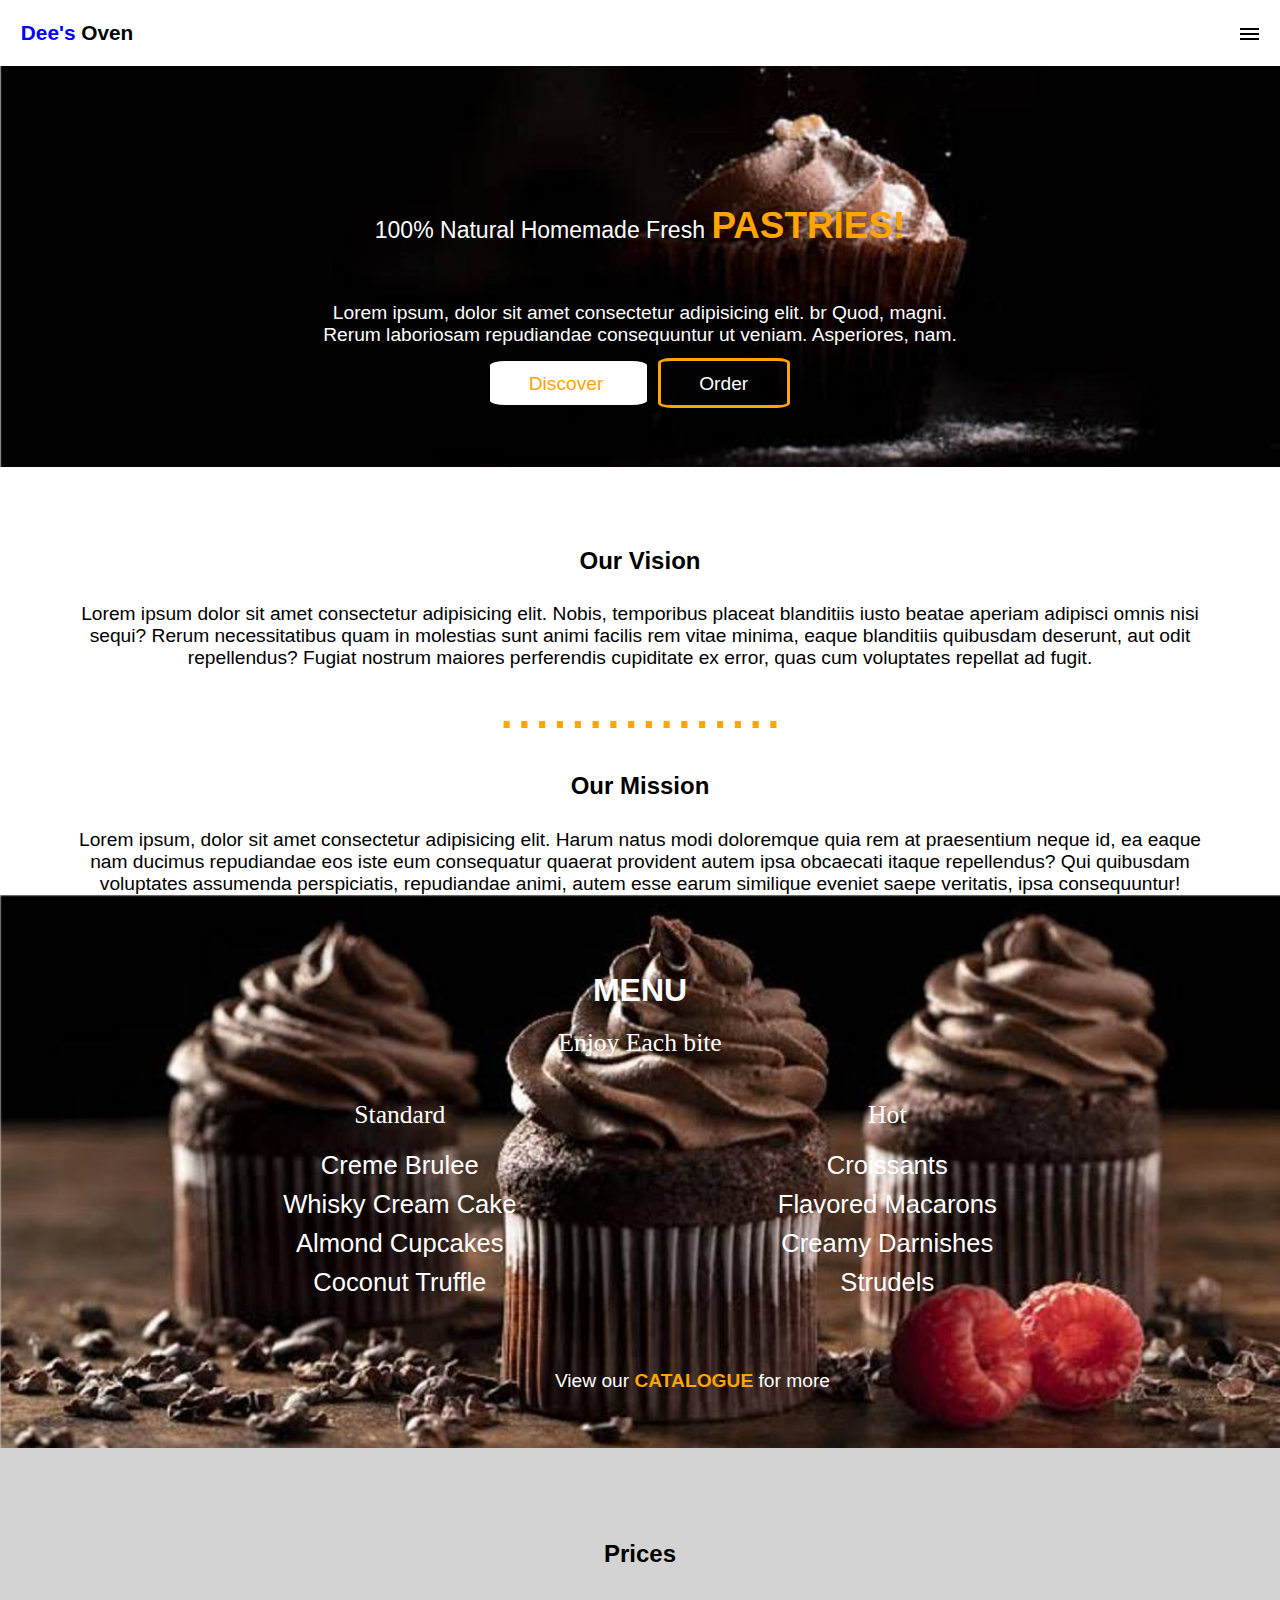
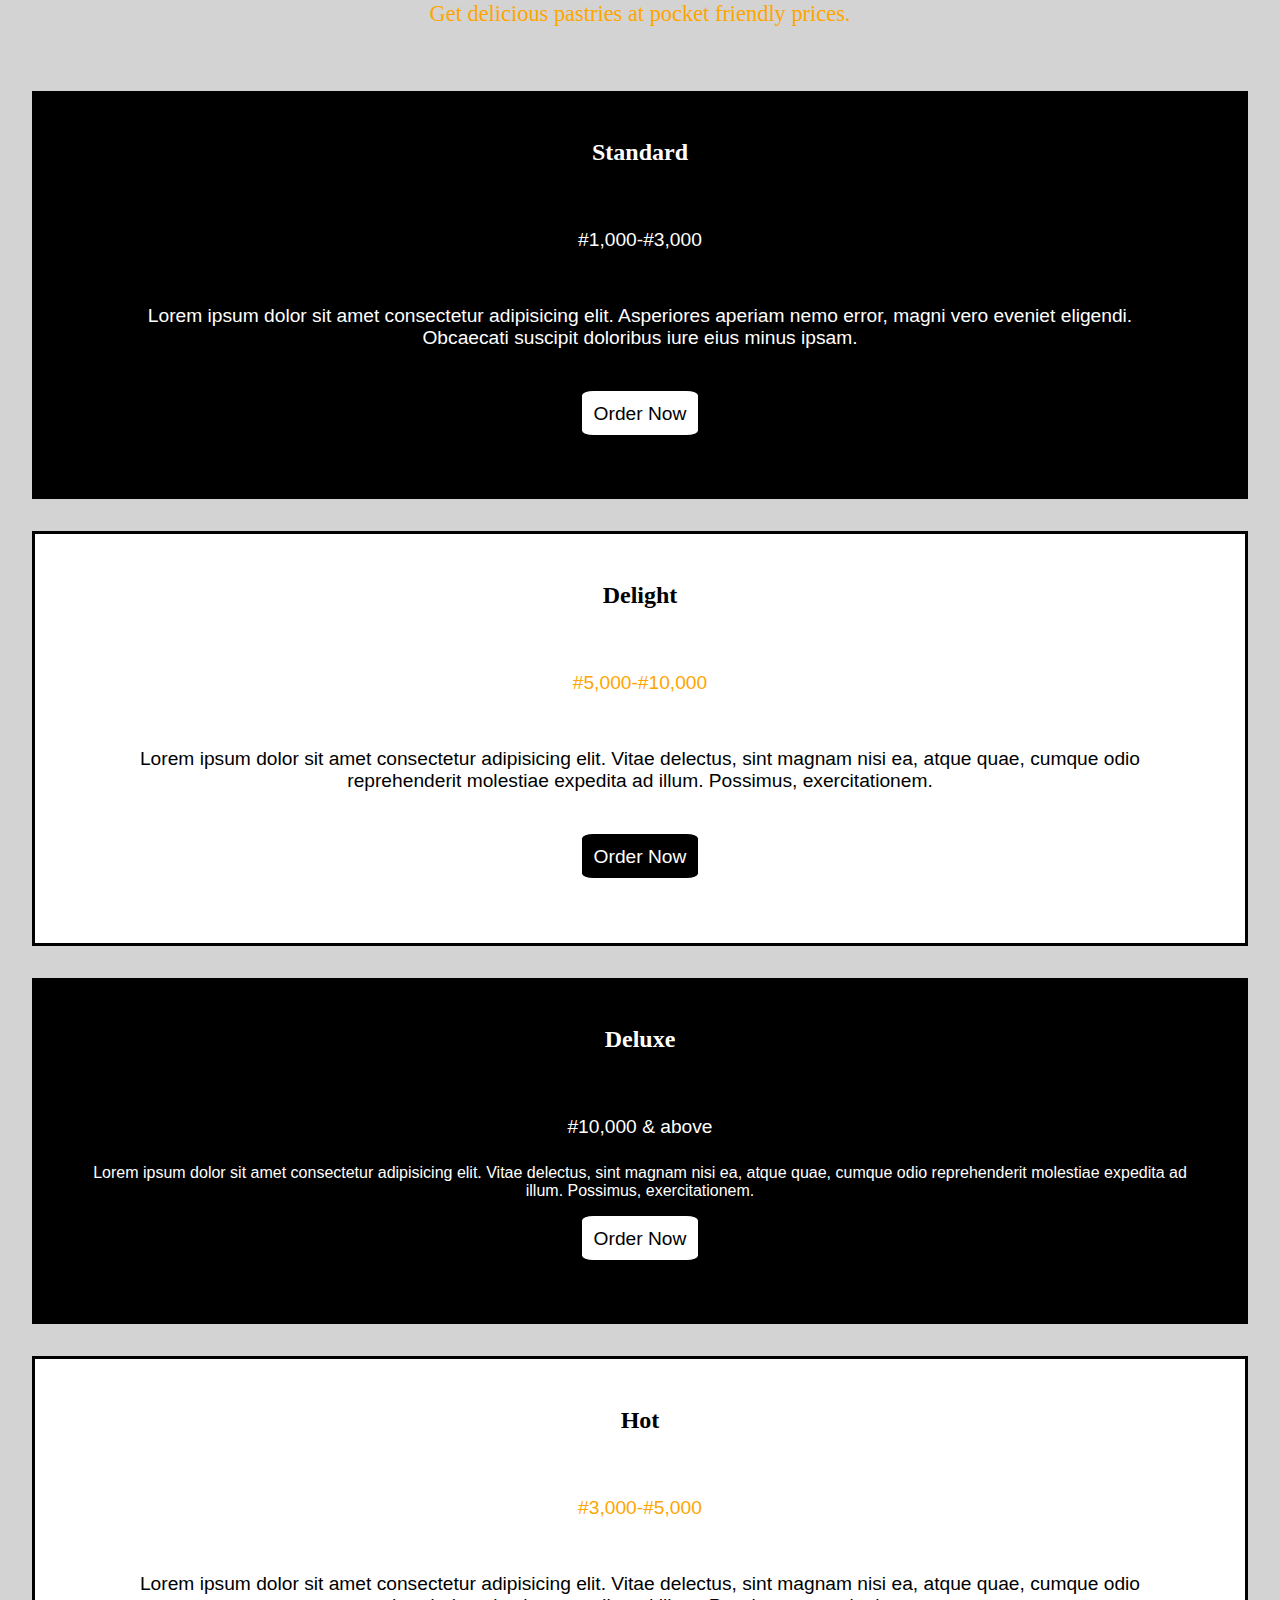
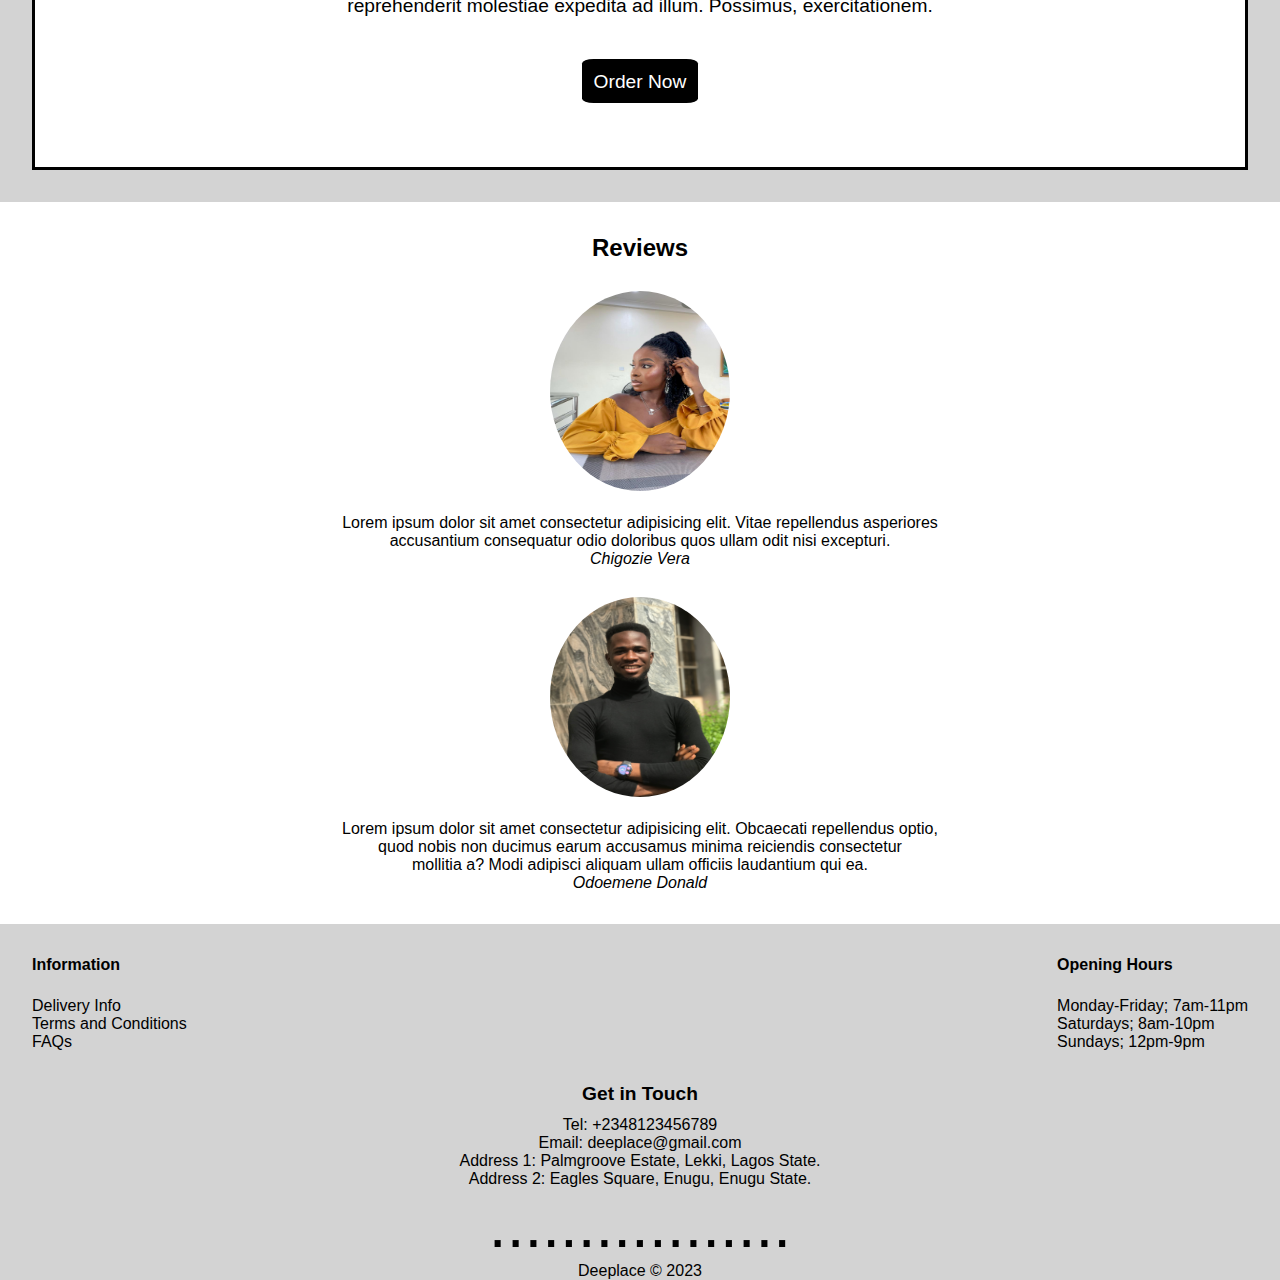
<file: index.html>
<!DOCTYPE html>
<html lang="en">
    <head>
        <meta charset="UTF-8">
        <meta name="author" content="Odoemene Donald">
        <meta name="description" content="Chee's Oven">
        <title>Dee's Oven</title>
        <link rel="stylesheet" href="main.css">
        <link rel="icon" href="icon-cart.svg" type="image/icon-x">
    </head>
    <body>
        <header>
            <nav class="navbar">
                <div class="left">
                   <span class="blue"><a href="/">Dee's</span> Oven</a>
                </div>
                <div class="right">
                    <img src="menu.svg" alt="menu">
                </div>
            </nav>
            <div class="hero">
                <div class="head">
                    <p>100% Natural Homemade Fresh <span class="pastries">PASTRIES!</span></p>
                </div> 
                <p>Lorem ipsum, dolor sit amet consectetur adipisicing elit. br Quod, magni. <br> Rerum laboriosam repudiandae consequuntur ut veniam. Asperiores, nam.</p>
                <p><span class="discover"><a href="catalogue.html">Discover</a> </span> &nbsp;&nbsp;<span class="order"><a href="order.html">Order</a></span> </p>
            </div>
        </header>
        <div class="middle">
            <h2>Our Vision</h2>
            <p>Lorem ipsum dolor sit amet consectetur adipisicing elit. Nobis, temporibus placeat blanditiis iusto beatae aperiam adipisci omnis nisi sequi? Rerum necessitatibus quam in molestias sunt animi facilis rem vitae minima, eaque blanditiis quibusdam deserunt, aut odit repellendus? Fugiat nostrum maiores perferendis cupiditate ex error, quas cum voluptates repellat ad fugit.</p>
            <p class="dots">................</p>
            <h2>Our Mission</h2>
            <p>Lorem ipsum, dolor sit amet consectetur adipisicing elit. Harum natus modi doloremque quia rem at praesentium neque id, ea eaque nam ducimus repudiandae eos iste eum consequatur quaerat provident autem ipsa obcaecati itaque repellendus? Qui quibusdam voluptates assumenda perspiciatis, repudiandae animi, autem esse earum similique eveniet saepe veritatis, ipsa consequuntur!</p>
        </div>
        <div class="lightgray">
            <div class="menu">
                <div class="mtop">
                    <h2>MENU</h2>
                    <p>Enjoy Each bite</p>
                </div>
                <div class="lists">
                    <ul>
                        <li class="heading">Standard</li>
                        <li>Creme Brulee</li>
                        <li>Whisky Cream Cake</li>
                        <li>Almond Cupcakes</li>
                        <li>Coconut Truffle</li>
                    </ul>
                    <ul>
                        <li class="heading">Hot</li>
                        <li>Croissants</li>
                        <li>Flavored Macarons</li>
                        <li>Creamy Darnishes</li>
                        <li>Strudels</li>
                    </ul>
                </div>
                <div class="view">
                    <p>View our <a href="catalogue.html">CATALOGUE</a> for more</p>
                </div>
            </div>
            <div class="prices">
                <h2>Prices</h2>
                <p>Get delicious pastries at pocket friendly prices.</p>
            </div>
            <div class="standard">
                <h2>Standard</h2>
                <p>#1,000-#3,000</p>
                <p>Lorem ipsum dolor sit amet consectetur adipisicing elit. Asperiores aperiam nemo error, magni vero eveniet eligendi. Obcaecati suscipit doloribus iure eius minus ipsam.</p>
                <p class="order"><a href="order.html">Order Now</a></p>
            </div>
           
            <div class="delight">
                <h2>Delight</h2>
                <p class="orange">#5,000-#10,000</p>
                <p>Lorem ipsum dolor sit amet consectetur adipisicing elit. Vitae delectus, sint magnam nisi ea, atque quae, cumque odio reprehenderit molestiae expedita ad illum. Possimus, exercitationem.</p>
                <p class="orderdelight"><a href="order.html">Order Now</a></p>
            </div>
            <div class="deluxe">
                <h2>Deluxe</h2>
                <p>#10,000 &amp; above</p>
                Lorem ipsum dolor sit amet consectetur adipisicing elit. Vitae delectus, sint magnam nisi ea, atque quae, cumque odio reprehenderit molestiae expedita ad illum. Possimus, exercitationem.
                <p class="orderdeluxe"><a href="order.html">Order Now</a></p>
            </div>
            <div class="hoth">
                <h2>Hot</h2>
                <p class="orange">#3,000-#5,000</p>
                <p>Lorem ipsum dolor sit amet consectetur adipisicing elit. Vitae delectus, sint magnam nisi ea, atque quae, cumque odio reprehenderit molestiae expedita ad illum. Possimus, exercitationem.</p> 
                <div>
                <p class="orderhot"><a href="order.html">Order Now</a></p>
            </div>
        </div>
        <div class="review">
            <h2>Reviews</h2>
            <div class="rev1">
                <img src="Vera.jpg" alt="Chigozie Vera" class="vera">
                <p>Lorem ipsum dolor sit amet consectetur adipisicing elit. Vitae repellendus asperiores <br> accusantium consequatur odio doloribus quos ullam odit nisi excepturi.</p> 
                <cite>Chigozie Vera</cite>
            </div>    
            <div class="rev2">
                <img src="Donald.jpeg" alt="Odoemene Donald" class="donald">
                <p>Lorem ipsum dolor sit amet consectetur adipisicing elit. Obcaecati repellendus optio, <br> quod nobis non ducimus  earum accusamus minima reiciendis consectetur <br> mollitia a? Modi adipisci aliquam ullam officiis laudantium qui ea.</p>
                <cite>Odoemene Donald</cite>
            </div>
        </div>
        <div class="black">
            <div class="blacktop">
                <ul>
                    <li class="space">Information</li>
                    <li><a href="/">Delivery Info</a></li>
                    <li><a href="/">Terms and Conditions</a></li>
                    <li><a href="/">FAQs</a></li>
                </ul>
                <ul>
                    <li class="space">Opening Hours</li>
                    <li>Monday-Friday; 7am-11pm</li>
                    <li>Saturdays; 8am-10pm</li>
                    <li>Sundays; 12pm-9pm</li>
                </ul>
            </div>
            <div class="blackbottom">
                <h2>Get in Touch</h2>
                <p>Tel: <a href="tel= +2348123456789">+2348123456789</a></p> 
                <p>Email: <a href="email= deeplace@gmail.com">deeplace@gmail.com</a></p>
                <p>Address 1: Palmgroove Estate, Lekki, Lagos State.</p>
                <p>Address 2: Eagles Square, Enugu, Enugu State.</p>
                <p class="do">.................</p>
                Deeplace &copy; 2023 
            </div>
        </div>
    </body>
</html>
</file>
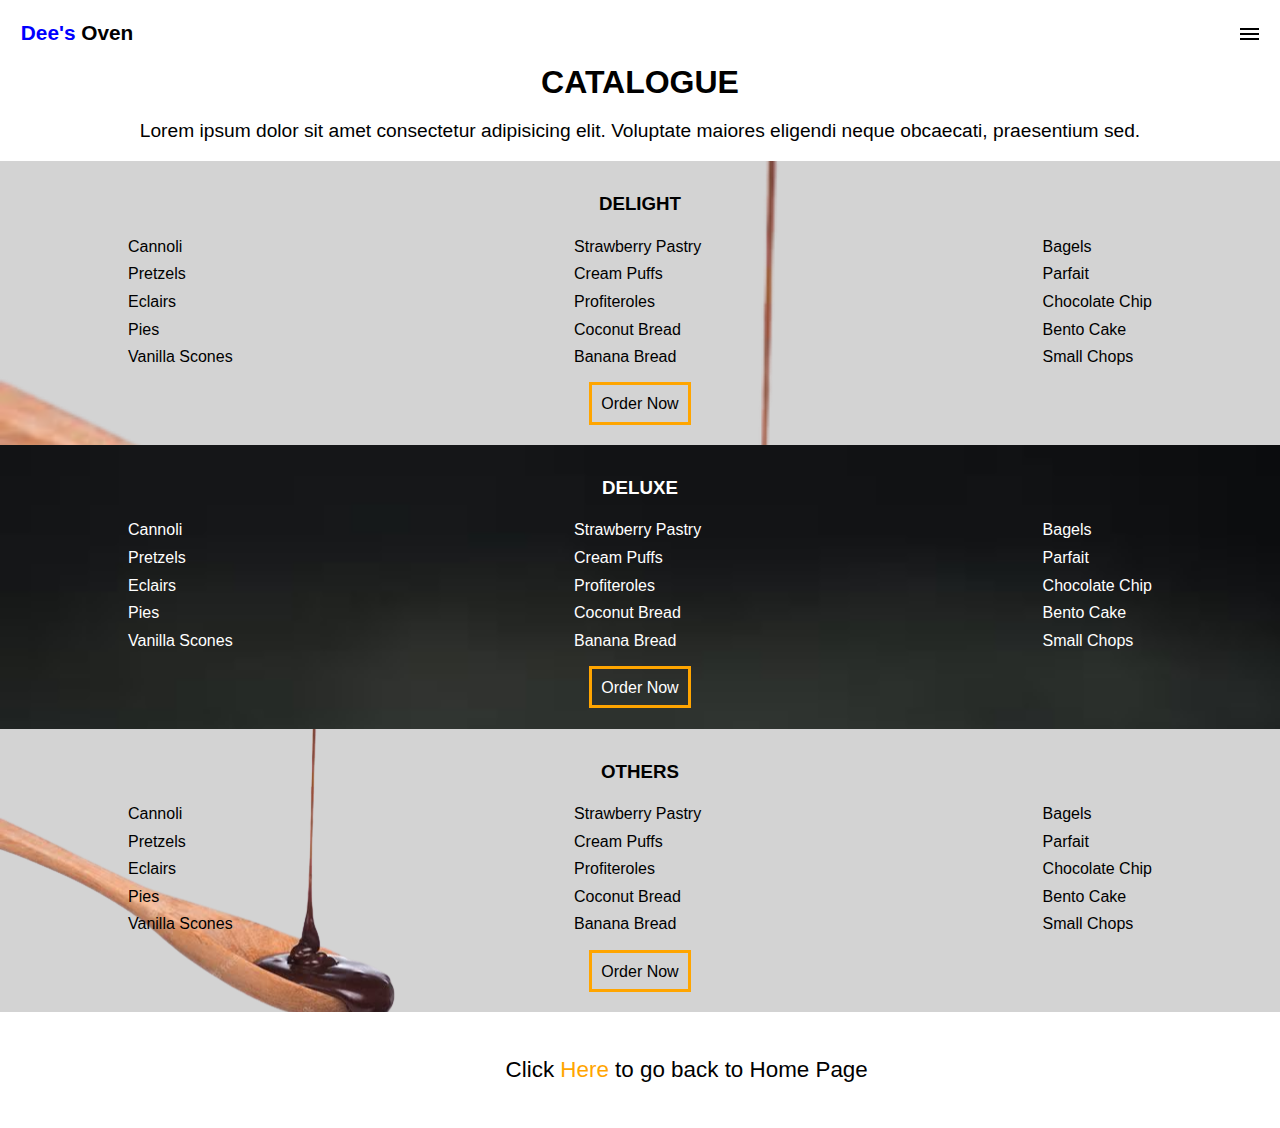
<file: catalogue.html>
<!DOCTYPE html>
<html lang="en">
    <head>
        <meta charset="UTF-8">
        <meta name="author" content="Odoemene Donald">
        <meta name="description" content="Chee's Oven">
        <title>Catalogue</title>
        <link rel="stylesheet" href="main.css">
        <link rel="icon" href="icon-cart.svg" type="image/icon-x">
    </head>
    <body>
        <nav class="navbar">
            <div class="left">
               <span class="blue"><a href="/">Dee's</span> Oven</a>
            </div>
            <div class="right">
                <img src="menu.svg" alt="menu">
            </div>
        </nav>
        <div class="toppp">
            <h1>CATALOGUE</h1>
            <p>Lorem ipsum dolor sit amet consectetur adipisicing elit. Voluptate maiores eligendi neque obcaecati, praesentium sed.</p>
        </div>
        <div class="catdelight">
            <h3>DELIGHT</h3>
            <div class="del-list">
                <ul>
                    <li>Cannoli</li>
                    <li>Pretzels</li>
                    <li>Eclairs</li>
                    <li>Pies</li>
                    <li>Vanilla Scones</li>
                </ul>
                <ul>
                    <li>Strawberry Pastry</li>
                    <li>Cream Puffs</li>
                    <li>Profiteroles</li>
                    <li>Coconut Bread</li>
                    <li>Banana Bread</li>
                </ul>
                <ul>
                    <li>Bagels</li>
                    <li>Parfait</li>
                    <li>Chocolate Chip</li>
                    <li>Bento Cake</li>
                    <li>Small Chops</li>
                </ul>
            </div>
            <p class="ordernow"><a href="order.html">Order Now</a></p>
        </div>
        <div class="catdeluxe">
            <h3>DELUXE</h3>
            <div class="del-list">
                <ul>
                    <li>Cannoli</li>
                    <li>Pretzels</li>
                    <li>Eclairs</li>
                    <li>Pies</li>
                    <li>Vanilla Scones</li>
                </ul>
                <ul>
                    <li>Strawberry Pastry</li>
                    <li>Cream Puffs</li>
                    <li>Profiteroles</li>
                    <li>Coconut Bread</li>
                    <li>Banana Bread</li>
                </ul>
                <ul>
                    <li>Bagels</li>
                    <li>Parfait</li>
                    <li>Chocolate Chip</li>
                    <li>Bento Cake</li>
                    <li>Small Chops</li>
                </ul>
            </div>
            <p class="ordernow"><a href="order.html">Order Now</a></p>
        </div>
        <div class="catothers">
            <h3>OTHERS</h3>
            <div class="del-list">
                <ul>
                    <li>Cannoli</li>
                    <li>Pretzels</li>
                    <li>Eclairs</li>
                    <li>Pies</li>
                    <li>Vanilla Scones</li>
                </ul>
                <ul>
                    <li>Strawberry Pastry</li>
                    <li>Cream Puffs</li>
                    <li>Profiteroles</li>
                    <li>Coconut Bread</li>
                    <li>Banana Bread</li>
                </ul>
                <ul>
                    <li>Bagels</li>
                    <li>Parfait</li>
                    <li>Chocolate Chip</li>
                    <li>Bento Cake</li>
                    <li>Small Chops</li>
                </ul>
            </div>
            <p class="ordernow"><a href="order.html">Order Now</a></p>
        </div>
        <div class="click">
            Click&nbsp;<a href="/">Here</a>&nbsp;to go back to Home Page
        </div>
    </body>
</html>
</file>
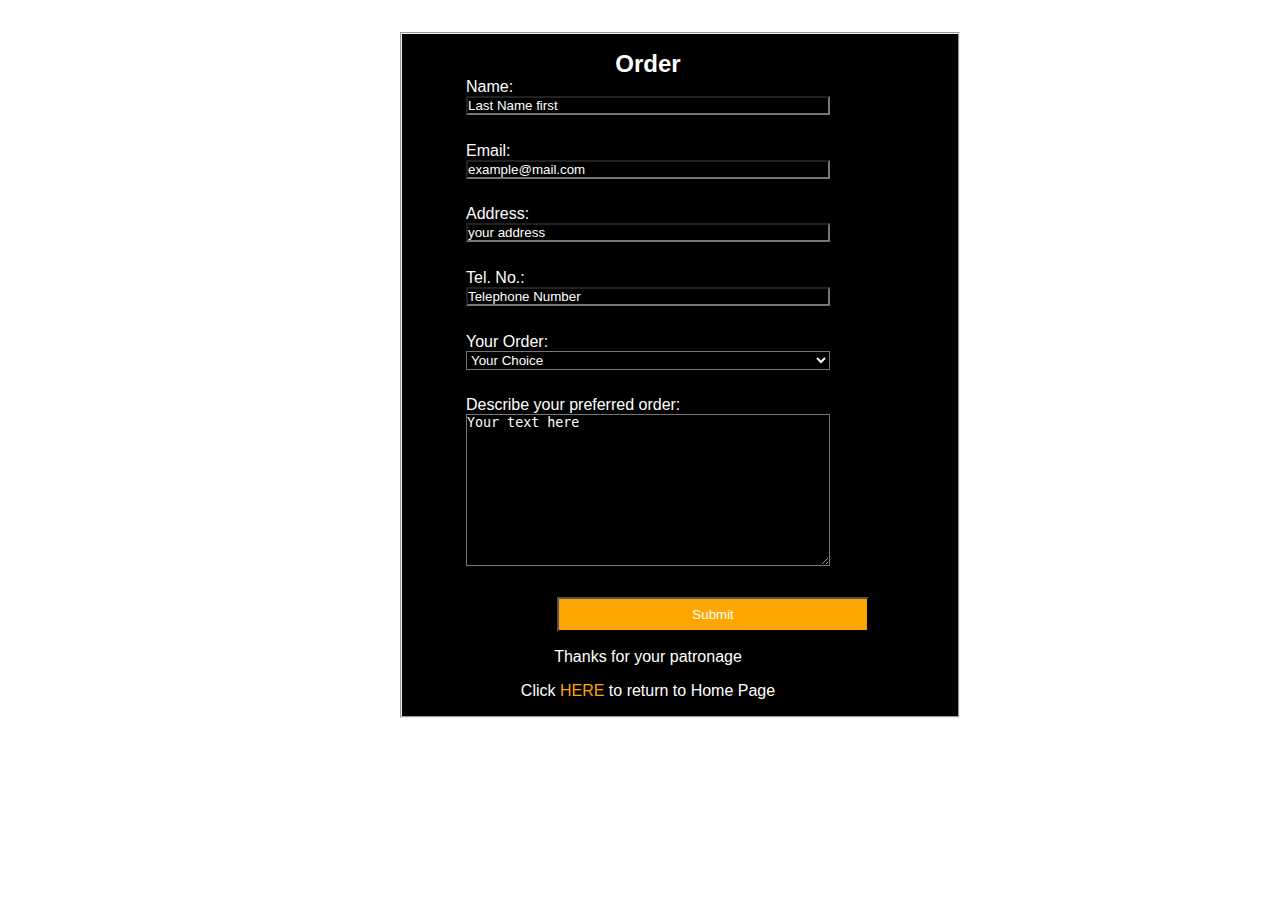
<file: order.html>
<!DOCTYPE html>
<html lang="en">
    <head>
        <meta charset="UTF-8">
        <meta name="author" content="Odoemene Donald">
        <meta name="description" content="Chee's Oven">
        <title>Order</title>
        <link rel="stylesheet" href="main.css">
        <link rel="icon" href="icon-cart.svg" type="image/icon-x">
    </head>
    <body>
        <div>
            <fieldset class="form">
                <form action="https://httpbin.org" method="get" class="for">
                    <h2>Order</h2>
                    <label for="name" class="label">Name:</label><br>
                    <input type="text" name="Name" id="name" autocomplete="yes" autocapitalize="yes" required placeholder="Last Name first" class="input"><br>    
                    <label for="email" class="label">Email:</label><br>
                    <input type="email" name="Email" id="email" autocomplete="yes"  required placeholder="example@mail.com" class="input"><br>
                    <label for="address" class="label">Address:</label><br>
                    <input type="address" name="Address" id="address" autocomplete="yes"  required placeholder="your address" class="input"><br>
                    <label for="contact" class="label">Tel. No.:</label><br>
                    <input type="tel" name="Tel. No" id="contact" autocomplete="yes"  required placeholder="Telephone Number" class="input"><br>
                    <label for="order" class="label">Your Order:</label><br>
                    <select name="Order" id="order" class="inputt">
                        <option value="Cannoli">Cannoli</option>
                        <option value="Pretzels">Pretzels</option>
                        <option value="Eclairs">Eclairs</option>
                        <option value="Pies">Pies</option>
                        <option value="Vanilla Scones">Vanilla Scones</option>
                        <option value="Strawberry Pastry">Strawberry Pastry</option>
                        <option value="Cream Puffs">Cream Puffs</option>
                        <option value="Profiteroles">Profiteroles</option>
                        <option value="Coconut Bread">Coconut Bread</option>
                        <option value="Banana Bread">Banana Bread</option>
                        <option value="Bagels">Bagels</option>
                        <option value="Parfait">Parfait</option>
                        <option value="Chocolate Chip">Chocolate Chip</option>
                        <option value="Bento Cake">Bento Cake</option>
                        <option value="Small Chops">Small Chops</option>
                        <option value="Others">Others</option>
                        <option value="" selected>Your Choice</option>
                    </select><br>
                    <label for="Order" class="label">Describe your preferred order:</label><br>
                    <textarea name="Order Description" id="Order" cols="30" rows="10" class="input" placeholder="Your text here"></textarea><br>
                    <button type="submit" class="submit">Submit</button>
                </form>
                <div class="end">
                    <p>Thanks for your patronage</p>
                    Click <a href="/">HERE</a> to return to Home Page
                </div>
            </fieldset>
        </div>
    </body>
</html>
</file>
<file: main.css>
* {
  margin: 0;
  padding: 0;
  -webkit-box-sizing: border-box;
          box-sizing: border-box;
}

body {
  background: white;
  font-family: Arial, Helvetica, sans-serif;
}

.navbar {
  background: white;
  position: fixed;
  width: 100%;
  display: -webkit-box;
  display: -ms-flexbox;
  display: flex;
  padding: 1em;
  -webkit-box-pack: justify;
      -ms-flex-pack: justify;
          justify-content: space-between;
  -webkit-box-align: center;
      -ms-flex-align: center;
          align-items: center;
  font-size: 1.3em;
  font-family: Arial, Helvetica, sans-serif;
  font-weight: bolder;
}

.left a {
  text-decoration: none;
  color: inherit;
}

.left a:hover {
  font-weight: bolder;
}

.blue {
  color: blue;
}

.hero {
  padding-top: 8em;
  padding-bottom: 6em;
  display: -webkit-box;
  display: -ms-flexbox;
  display: flex;
  -webkit-box-orient: vertical;
  -webkit-box-direction: normal;
      -ms-flex-direction: column;
          flex-direction: column;
  -webkit-box-align: center;
      -ms-flex-align: center;
          align-items: center;
  background-image: url(mainback.png);
  background-repeat: no-repeat;
  background-size: 100%;
  color: white;
  text-align: center;
}

.hero .head {
  font-size: 1.2em;
  margin-bottom: 1.2em;
  margin-top: 4em;
}

.hero .pastries {
  font-size: 1.6em;
  color: orange;
  font-weight: bolder;
}

.hero p {
  font-size: 1.2em;
  margin-bottom: 1.4em;
}

.hero .discover {
  background: white;
  padding: 0.6em 2em;
  border-radius: 10%;
}

.hero .discover a {
  text-decoration: none;
  color: orange;
}

.hero .discover a:hover {
  font-weight: bolder;
}

.hero .order {
  border: orange solid;
  background: transparent;
  padding: 0.6em 2em;
  border-radius: 10%;
}

.hero .order a {
  text-decoration: none;
  color: white;
}

.hero .order a:hover {
  font-weight: bolder;
}

.middle {
  margin-top: 1.4em;
  display: -webkit-box;
  display: -ms-flexbox;
  display: flex;
  -webkit-box-align: center;
      -ms-flex-align: center;
          align-items: center;
  -webkit-box-orient: vertical;
  -webkit-box-direction: normal;
      -ms-flex-direction: column;
          flex-direction: column;
  text-align: center;
  margin: 0 4em;
}

.middle h2 {
  margin: 1.2em;
  font-weight: bolder;
}

.middle p {
  font-size: 1.2em;
}

.middle .dots {
  color: orange;
  font-size: 4em;
}

.menu {
  background-image: url(secondback.png);
  background-repeat: no-repeat;
  background-size: 100%;
  padding: 2em;
  padding-bottom: 6em;
}

.mtop {
  display: -webkit-box;
  display: -ms-flexbox;
  display: flex;
  -webkit-box-align: center;
      -ms-flex-align: center;
          align-items: center;
  text-align: center;
  -webkit-box-orient: vertical;
  -webkit-box-direction: normal;
      -ms-flex-direction: column;
          flex-direction: column;
  margin: 1.6em;
  margin-bottom: 2em;
  color: white;
}

.mtop h2 {
  margin: .6em;
  font-size: 2em;
}

.mtop p {
  font-size: 1.6em;
  font-family: cursive;
}

.lists {
  display: -webkit-box;
  display: -ms-flexbox;
  display: flex;
  -webkit-box-align: center;
      -ms-flex-align: center;
          align-items: center;
  -webkit-box-orient: horizontal;
  -webkit-box-direction: normal;
      -ms-flex-direction: row;
          flex-direction: row;
  text-align: center;
  -webkit-box-pack: space-evenly;
      -ms-flex-pack: space-evenly;
          justify-content: space-evenly;
  color: white;
}

.lists ul {
  list-style-type: none;
  margin-bottom: 2em;
}

.lists ul li {
  margin: .4em;
  font-size: 1.6em;
}

.lists ul .heading {
  margin-bottom: .8em;
  font-family: cursive;
}

.view {
  margin-left: 43%;
  margin-top: 1.6em;
  color: white;
  font-size: 1.2em;
}

.view a {
  text-decoration: none;
  color: orange;
  font-weight: bold;
}

.view a:hover {
  text-decoration: underline;
  font-size: 1.2em;
}

.lightgray {
  background: lightgray;
}

.prices {
  display: -webkit-box;
  display: -ms-flexbox;
  display: flex;
  -webkit-box-align: center;
      -ms-flex-align: center;
          align-items: center;
  -webkit-box-orient: vertical;
  -webkit-box-direction: normal;
      -ms-flex-direction: column;
          flex-direction: column;
  text-align: center;
  margin-top: 1.2em;
  padding: 2em;
}

.prices h2 {
  margin-bottom: 1.4em;
  font-weight: bolder;
}

.prices p {
  font-size: 1.4em;
  font-family: cursive;
  color: orange;
}

.standard {
  display: -webkit-box;
  display: -ms-flexbox;
  display: flex;
  -webkit-box-align: center;
      -ms-flex-align: center;
          align-items: center;
  text-align: center;
  -webkit-box-orient: vertical;
  -webkit-box-direction: normal;
      -ms-flex-direction: column;
          flex-direction: column;
  margin: 2em;
  padding: 3em;
  background: black;
  color: white;
  outline: white 2em;
  outline-offset: inherit;
}

.standard h2 {
  margin-bottom: 1.5em;
  font-family: cursive;
}

.standard p {
  margin: 1.4em;
  font-size: 1.2em;
}

.standard .order a {
  text-decoration: none;
  background: white;
  color: black;
  padding: 0.6em;
  border-radius: 10%;
}

.standard .order a:hover {
  text-decoration: underline;
  font-weight: bolder;
}

.delight {
  display: -webkit-box;
  display: -ms-flexbox;
  display: flex;
  -webkit-box-align: center;
      -ms-flex-align: center;
          align-items: center;
  text-align: center;
  -webkit-box-orient: vertical;
  -webkit-box-direction: normal;
      -ms-flex-direction: column;
          flex-direction: column;
  margin: 2em;
  padding: 3em;
  background: white;
  color: black;
  border: solid;
  outline: white 2em;
  outline-offset: inherit;
}

.delight .orange {
  color: orange;
}

.delight h2 {
  margin-bottom: 1.5em;
  font-family: cursive;
}

.delight p {
  margin: 1.4em;
  font-size: 1.2em;
}

.delight .orderdelight a {
  text-decoration: none;
  background: black;
  color: white;
  padding: 0.6em;
  border-radius: 10%;
}

.delight .orderdelight a:hover {
  text-decoration: underline;
  font-weight: bolder;
}

.deluxe {
  display: -webkit-box;
  display: -ms-flexbox;
  display: flex;
  -webkit-box-align: center;
      -ms-flex-align: center;
          align-items: center;
  text-align: center;
  -webkit-box-orient: vertical;
  -webkit-box-direction: normal;
      -ms-flex-direction: column;
          flex-direction: column;
  margin: 2em;
  padding: 3em;
  background: black;
  color: white;
  outline: white 2em;
  outline-offset: inherit;
}

.deluxe h2 {
  margin-bottom: 1.5em;
  font-family: cursive;
}

.deluxe p {
  margin: 1.4em;
  font-size: 1.2em;
}

.deluxe .orderdeluxe a {
  text-decoration: none;
  background: white;
  color: black;
  padding: 0.6em;
  border-radius: 10%;
}

.deluxe .orderdeluxe a:hover {
  text-decoration: underline;
  font-weight: bolder;
}

.hoth {
  display: -webkit-box;
  display: -ms-flexbox;
  display: flex;
  -webkit-box-align: center;
      -ms-flex-align: center;
          align-items: center;
  text-align: center;
  -webkit-box-orient: vertical;
  -webkit-box-direction: normal;
      -ms-flex-direction: column;
          flex-direction: column;
  margin: 2em;
  padding: 3em;
  background: white;
  color: black;
  border: solid;
  outline: white 2em;
  outline-offset: inherit;
}

.hoth .orange {
  color: orange;
}

.hoth h2 {
  margin-bottom: 1.5em;
  font-family: cursive;
}

.hoth p {
  margin: 1.4em;
  font-size: 1.2em;
}

.hoth .orderhot a {
  text-decoration: none;
  background: black;
  color: white;
  padding: 0.6em;
  border-radius: 10%;
}

.hoth .orderhot a:hover {
  text-decoration: underline;
  font-weight: bolder;
}

.review {
  background: white;
  padding-top: 2em;
  padding-bottom: 2em;
  display: -webkit-box;
  display: -ms-flexbox;
  display: flex;
  -webkit-box-align: center;
      -ms-flex-align: center;
          align-items: center;
  text-align: center;
  -webkit-box-orient: vertical;
  -webkit-box-direction: normal;
      -ms-flex-direction: column;
          flex-direction: column;
}

.review h2 {
  margin-bottom: 1.2em;
}

.review .rev1 {
  margin-bottom: 1.8em;
}

.review .vera {
  height: 200px;
  width: 180px;
  border-radius: 50%;
  margin-bottom: 1.2em;
}

.review .donald {
  height: 200px;
  width: 180px;
  border-radius: 50%;
  margin-bottom: 1.2em;
}

.blacktop {
  display: -webkit-box;
  display: -ms-flexbox;
  display: flex;
  -webkit-box-align: center;
      -ms-flex-align: center;
          align-items: center;
  text-align: justify;
  -webkit-box-pack: justify;
      -ms-flex-pack: justify;
          justify-content: space-between;
  margin: 2em;
}

.blacktop a {
  color: black;
  text-decoration: none;
}

.blacktop a:hover {
  text-decoration: underline;
  font-weight: bolder;
}

.blacktop ul {
  list-style-type: none;
}

.blacktop ul .space {
  margin-bottom: 1.4em;
  font-weight: bolder;
}

.blackbottom {
  display: -webkit-box;
  display: -ms-flexbox;
  display: flex;
  -webkit-box-align: center;
      -ms-flex-align: center;
          align-items: center;
  -webkit-box-orient: vertical;
  -webkit-box-direction: normal;
      -ms-flex-direction: column;
          flex-direction: column;
}

.blackbottom h2 {
  font-size: 1.2em;
  margin-bottom: .6em;
}

.blackbottom .do {
  font-size: 4em;
}

.blackbottom a {
  color: black;
  text-decoration: none;
}

.blackbottom a:hover {
  text-decoration: underline;
  font-weight: bolder;
}

.toppp {
  display: -webkit-box;
  display: -ms-flexbox;
  display: flex;
  -webkit-box-align: center;
      -ms-flex-align: center;
          align-items: center;
  -webkit-box-orient: vertical;
  -webkit-box-direction: normal;
      -ms-flex-direction: column;
          flex-direction: column;
  text-align: center;
  padding-top: 4em;
}

.toppp h1 {
  margin-bottom: .6em;
}

.toppp p {
  font-size: 1.2em;
}

.catdelight {
  display: -webkit-box;
  display: -ms-flexbox;
  display: flex;
  -webkit-box-orient: vertical;
  -webkit-box-direction: normal;
      -ms-flex-direction: column;
          flex-direction: column;
  text-align: center;
  padding: 2em;
  background: lightgray;
  background-image: url(chocolatedrip.png);
  background-repeat: no-repeat;
  background-size: 100%;
  margin-top: 1.2em;
}

.catdelight h3 {
  margin-bottom: 1.2em;
}

.catdelight a {
  color: black;
  background: transparent;
  border: solid orange;
  text-decoration: none;
  padding: .6em;
}

.catdelight a:hover {
  text-decoration: underline;
  font-weight: bolder;
}

.del-list {
  display: -webkit-box;
  display: -ms-flexbox;
  display: flex;
  -webkit-box-orient: horizontal;
  -webkit-box-direction: normal;
      -ms-flex-direction: row;
          flex-direction: row;
  -webkit-box-pack: justify;
      -ms-flex-pack: justify;
          justify-content: space-between;
  margin-left: 6em;
  margin-right: 6em;
  text-align: justify;
}

.del-list ul {
  list-style-type: none;
  margin-bottom: 1.2em;
}

.del-list ul li {
  margin-bottom: .6em;
}

.catdeluxe {
  display: -webkit-box;
  display: -ms-flexbox;
  display: flex;
  -webkit-box-orient: vertical;
  -webkit-box-direction: normal;
      -ms-flex-direction: column;
          flex-direction: column;
  text-align: center;
  padding: 2em;
  background-image: url(desktop-wallpaper-stack-of-chocolate-cookies-food-thumbnail.jpg);
  background-color: rgba(255, 255, 255, 0.678);
  background-repeat: no-repeat;
  background-size: 100%;
}

.catdeluxe h3 {
  margin-bottom: 1.2em;
  color: white;
}

.catdeluxe a {
  color: white;
  background: transparent;
  border: solid orange;
  text-decoration: none;
  padding: .6em;
}

.catdeluxe a:hover {
  text-decoration: underline;
  font-weight: bolder;
}

.catdeluxe li {
  color: white;
}

.catothers {
  display: -webkit-box;
  display: -ms-flexbox;
  display: flex;
  -webkit-box-orient: vertical;
  -webkit-box-direction: normal;
      -ms-flex-direction: column;
          flex-direction: column;
  text-align: center;
  padding: 2em;
  background: lightgray;
  background-image: url(chocolatedrip.png);
  background-repeat: no-repeat;
}

.catothers h3 {
  margin-bottom: 1.2em;
}

.catothers a {
  color: black;
  background: transparent;
  border: solid orange;
  text-decoration: none;
  padding: .6em;
}

.catothers a:hover {
  text-decoration: underline;
  font-weight: bolder;
}

.click {
  margin-left: 36%;
  padding: 2em;
  font-size: 1.4em;
}

.click a {
  color: orange;
  text-decoration: none;
}

.click a:hover {
  text-decoration: underline;
  font-weight: bolder;
}

.form {
  margin-left: 25em;
  margin-right: 20em;
  padding-left: 4em;
  padding-top: 1em;
  padding-right: 8em;
  padding-bottom: 0em;
  background: black;
  margin-top: 2em;
}

.form h2 {
  text-align: center;
  color: white;
}

.form .label {
  margin-bottom: 2em;
  color: white;
}

.form .input {
  margin-bottom: 2em;
  background: black;
  width: 100%;
  border: strong white;
  color: white;
}

.form .input::-webkit-input-placeholder {
  color: white;
}

.form .input:-ms-input-placeholder {
  color: white;
}

.form .input::-ms-input-placeholder {
  color: white;
}

.form .input::placeholder {
  color: white;
}

.form .submit {
  color: white;
  background: orange;
  padding: .6em 10em;
  margin-left: 25%;
  cursor: pointer;
  font-weight: normal;
  -webkit-transition: font-weight 0.3s ease;
  transition: font-weight 0.3s ease;
}

.form .submit:hover {
  font-weight: bolder;
}

.form .end {
  color: white;
}

.form .inputt {
  margin-bottom: 2em;
  background: black;
  width: 100%;
  border: strong white;
  color: white;
}

.form .end {
  -webkit-box-align: center;
      -ms-flex-align: center;
          align-items: center;
  text-align: center;
  margin-bottom: 1em;
}

.form .end p {
  margin: 1em;
}

.form .end a {
  color: orange;
  text-decoration: none;
}

.form .end a:hover {
  text-decoration: underline;
  font-weight: bolder;
}
/*# sourceMappingURL=main.css.map */
</file>
